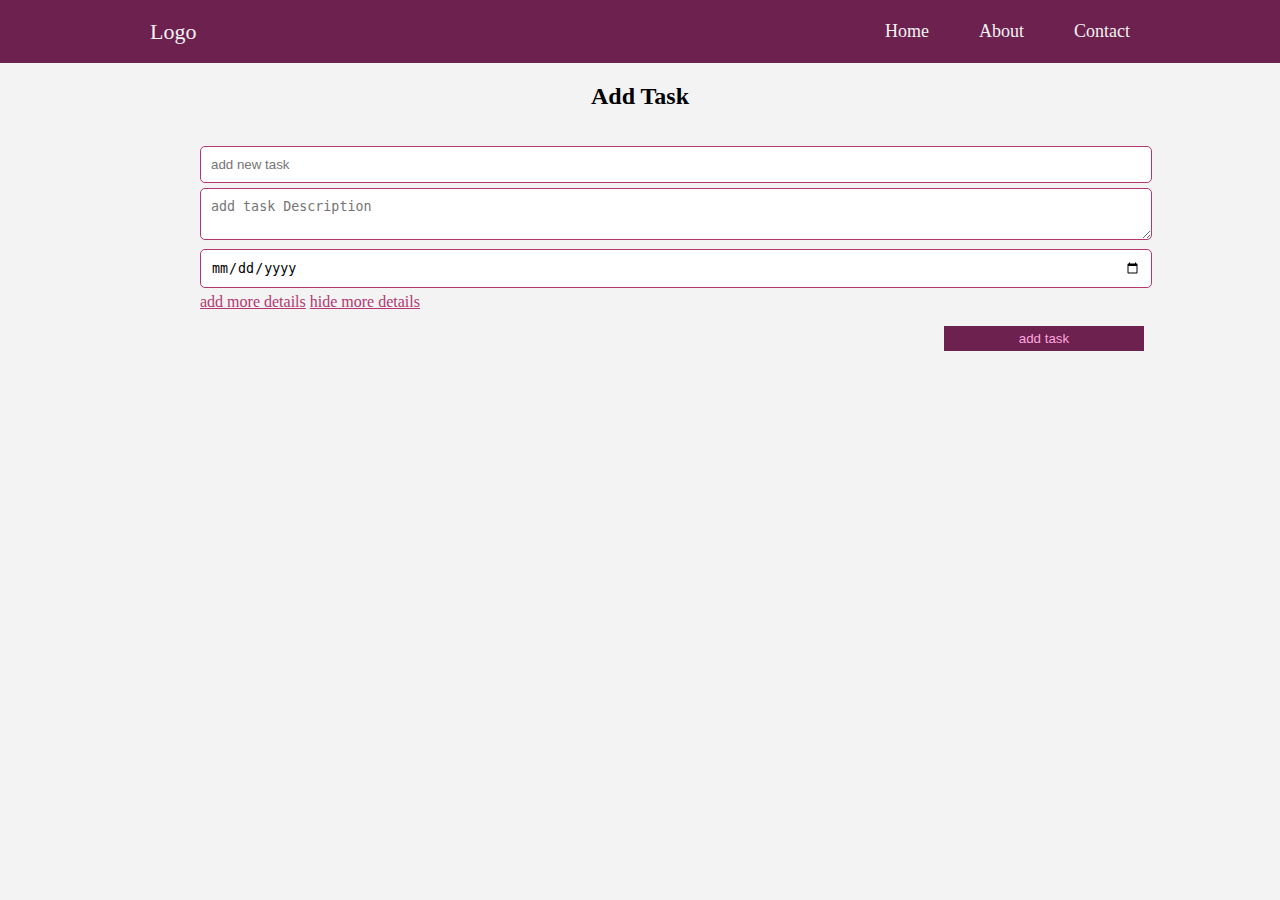
<file: index.html>
<!DOCTYPE html>
<html>

<head>
    <title>My Todo App</title>
    <link rel="stylesheet" type="text/css" href="index.css">
</head>

<body>
	
    <!-- Navigation Bar -->
    <nav>
        <div class="logo">
            Logo
        </div>
        <ul>
            <li><a href="#">Home</a></li>
            <li><a href="#">About</a></li>
            <li><a href="#">Contact</a></li>
        </ul>
    </nav>
    <div class="container">
        <!-- Todo App -->
        <h2>Add Task</h2>
        <div id="list" class="todo-list">
            <ul id="myList">
                
            </ul>
        </div>
        <form class="add-todo">
            <input id="addTaskInput" class="input-textbox" type="text" placeholder="add new task">
            <textarea id="addDescriptionInput" class="input-textbox" placeholder="add task Description"></textarea>
            <input type="date" id="addDeadline" class="input-textbox">
            <br />
            <a id="addMore" class="link" href="#">add more details</a>
           <a id="hideMore" class="link" href="#">hide more details</a>
            <input id="updateButton" class="submit-btn" type="button" value="update"><p id="p">ufydtt</p>
            <input id="enterButton" class="submit-btn" type="button" value="add task">
        </form>
    </div>

    <script src="index.js"></script>
</body>

</html>
</file>
<file: index.css>
body{
	margin:0;
	padding:0;
	font-family: "Trebuchet MS";
	background-color:#f3f3f3;
}
nav{
	display: flex;
	justify-content: space-between;
	align-items: center;
	padding: 5px 50px;
	background-color:#6D214F;
}
.logo{
	color: #f3f3f3;
	font-size: 22px;
	margin-left: 100px;
}
nav ul{
	display:flex;
	flex-direction: row;
	justify-content: flex-end;
	flex:1;
	margin-right: 100px;
}
nav ul li{
	list-style: none;
	margin-left: 50px;
}
nav ul li a{
	text-decoration: none;
	color: #f3f3f3;
	font-size: 18px;
}
.container{
	margin:15px 100px;
}
h2{
	text-align: center;
}
.todo-list{
	width: 100%;
}
.todo-list ul{
	display:flex;
	flex-direction: column;
	justify-content: center;
}
.li{
	list-style: none;
	background-color: #B33771;
	margin: 8px; 
	padding: 8px;
	border-radius: 5px;
	box-shadow: 2px 2px 2px #bbb; 
}
.todo-item{
	display: flex;
	justify-content: space-between;
	align-items: flex-end;
	color:#FDA7DF;
}
.todo-title{
	font-weight: bold;
	font-size: 18px;
}
.todo-description{
	font-size: 16px;
}
.todo-deadline{
	background-color: #f3f3f3;
	color:#B33771;
	width: 45px; 
	font-size: 15px;
}
.todo-tools a{
	text-decoration: none;
	color:#FDA7DF;
}
.add-todo{
	padding: 0px 50px;
    margin-left: 50px;;
}
.input-textbox{
    width: 100%;
    padding: 10px;
    margin-bottom: 5px;
    border: 1px solid #B33771;
    border-radius: 5px;
}
.link{
	color: #B33771;
}
.update-btn{
	background-color: #6D214F;
    color: #FDA7DF;
    border: none;
    width: 200px;
    padding: 5px;
    margin-left: 40%;
    margin-top: 15px;
    cursor: pointer;
}
.submit-btn{
    background-color: #6D214F;
    color: #FDA7DF;
    border: none;
    width: 200px;
    padding: 5px;
    margin-left: 80%;
    margin-top: 15px;
    cursor: pointer;
}
</file>
